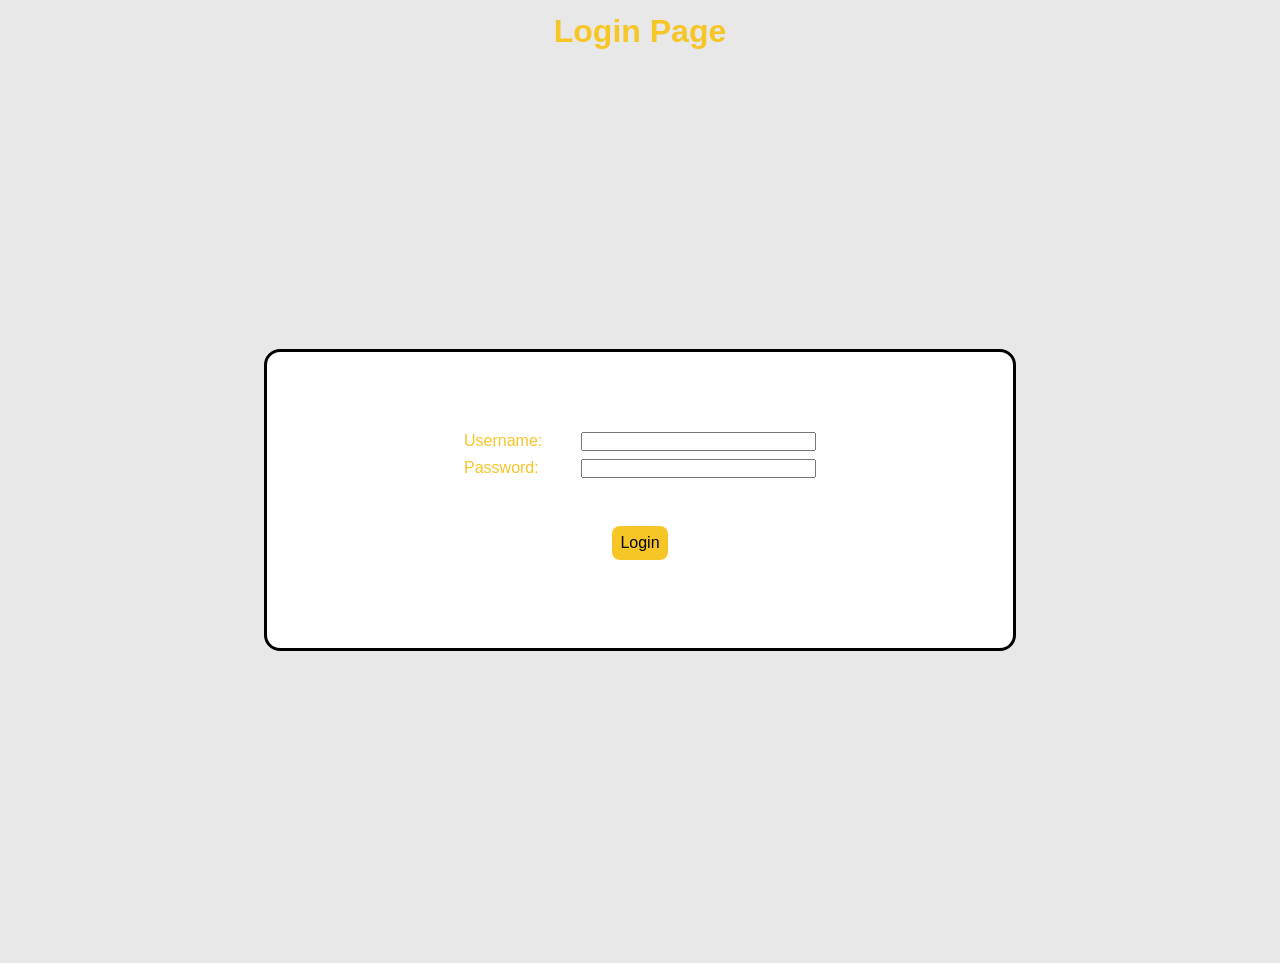
<file: index.html>
<!DOCTYPE html>
<html lang="en">
    <head>
        <meta charset="UTF-8" />
        <meta name="viewport" content="width=device-width, initial-scale=1.0" />
        <title>Prototype</title>
        <link rel="stylesheet" href="style.css" />
    </head>
    <body>
        <h1 class="title">Login Page</h1>
        <div class="container">
            <form class="forms">
                <div class="formGroup">
                    <label for="username">Username:</label>
                    <input type="text" id="username" name="username" required />
                </div>
                <div class="formGroup">
                    <label for="password">Password:</label>
                    <input type="password" id="password" name="password" required />
                </div>
                <div class="buttons">
                    <a href="/agentNum.html" class="btn">
                        Login
                    </a>
                </div>
            </form>
        </div>
</file>
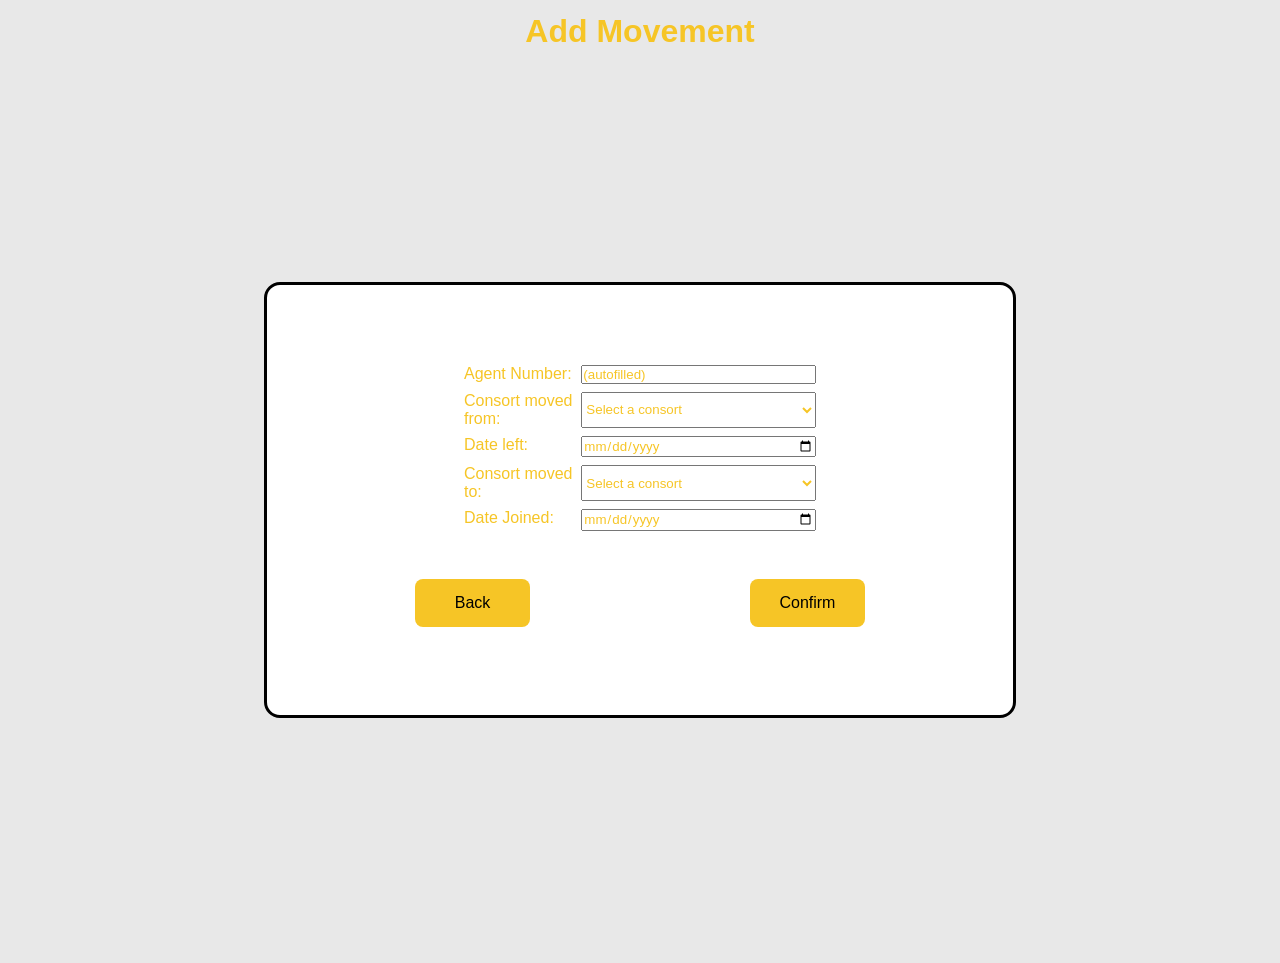
<file: addMovement.html>
<!DOCTYPE html>
<html lang="en">
    <head>
        <meta charset="UTF-8" />
        <meta name="viewport" content="width=device-width, initial-scale=1.0" />
        <title>Add Movement</title>
        <link rel="stylesheet" href="style.css" />
    </head>
    <body>
        <h1 class="title">Add Movement</h1>
        <div class="container">
            <form class="forms">
                <div class="formGroup">
                    <label for="agentNum">Agent Number:</label>
                    <input type="text" id="agentNum" name="agentNum" required value="(autofilled)"/>
                </div>
                <div class="formGroup">
                    <label for="fromCons">Consort moved from:</label>
                    <select name="fromCons" id="fromCons" required>
                        <option value="">Select a consort</option>
                        <option value="consort1">Consort A</option>
                        <option value="consort2">Consort B</option>
                        <option value="consort3">Consort C</option>
                    </select>
                </div>
                <div class="formGroup">
                    <label for="leaveDate">Date left:</label>
                    <input type="date" id="leaveDate" name="leaveDate" required />
                </div>
                <div class="formGroup">
                    <label for="toCons">Consort moved to:</label>
                    <select name="toCons" id="toCons" required>
                        <option value="">Select a consort</option>
                        <option value="consort1">Consort A</option>
                        <option value="consort2">Consort B</option>
                        <option value="consort3">Consort C</option>
                    </select>
                </div>
                <div class="formGroup">
                    <label for="joinDate">Date Joined:</label>
                    <input type="date" id="joinDate" name="joinDate" required />
                </div>
                <div class="buttons">
                    <a href="/agentInfo.html" class="agentBtn">Back</a>
                    <a href="/confirm.html" class="agentBtn">Confirm</a>
                </div>
            </form>
        </div>
</file>
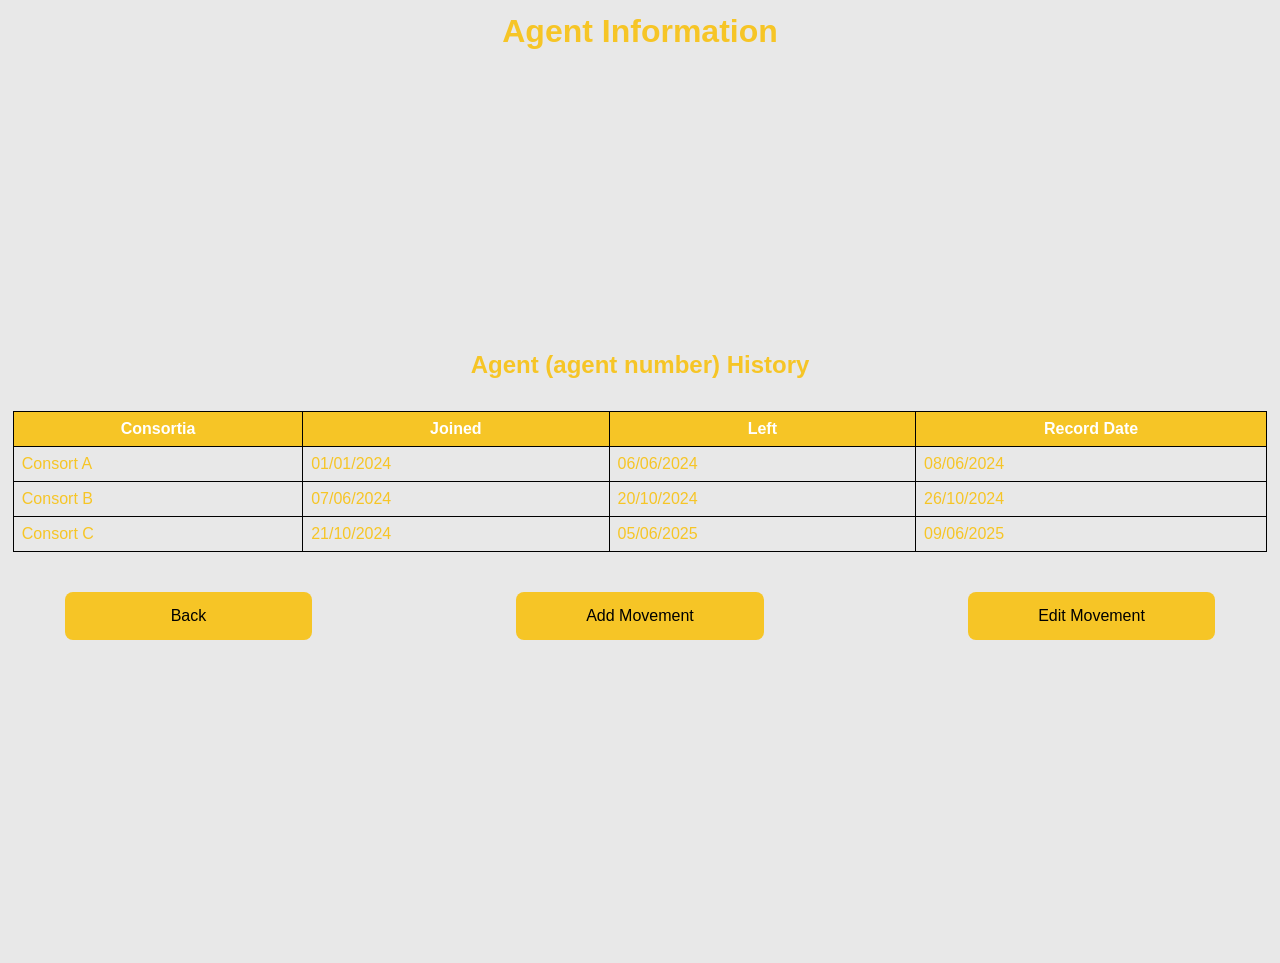
<file: agentInfo.html>
<!DOCTYPE html>
<html lang="en">
    <head>
        <meta charset="UTF-8" />
        <meta name="viewport" content="width=device-width, initial-scale=1.0" />
        <title>agentInfo</title>
        <link rel="stylesheet" href="style.css" />
    </head>
    <body>
        <h1 class="title">Agent Information</h1>
        <div class="container">
            <h2 class="tableTitle">Agent (agent number) History</h2>
            <table>
                <tr>
                    <th>Consortia</th>
                    <th>Joined</th>
                    <th>Left</th>
                    <th>Record Date</th>
                </tr>
                <tr>
                    <td>Consort A</td><td>01/01/2024</td><td>06/06/2024</td><td>08/06/2024</td>
                </tr>
                <tr>
                    <td>Consort B</td><td>07/06/2024</td><td>20/10/2024</td><td>26/10/2024</td>
                </tr>
                <tr>
                    <td>Consort C</td><td>21/10/2024</td><td>05/06/2025</td><td>09/06/2025</td>
                </tr>
            </table>
            <div class="buttons">
                <a href="/agentNum.html" class="agentBtn">Back </a>
                <a href="/addMovement.html" class="agentBtn">Add Movement</a>
                <a href="/editMovement.html" class="agentBtn">Edit Movement</a>
            </div>
        </div>
    </body>
</file>
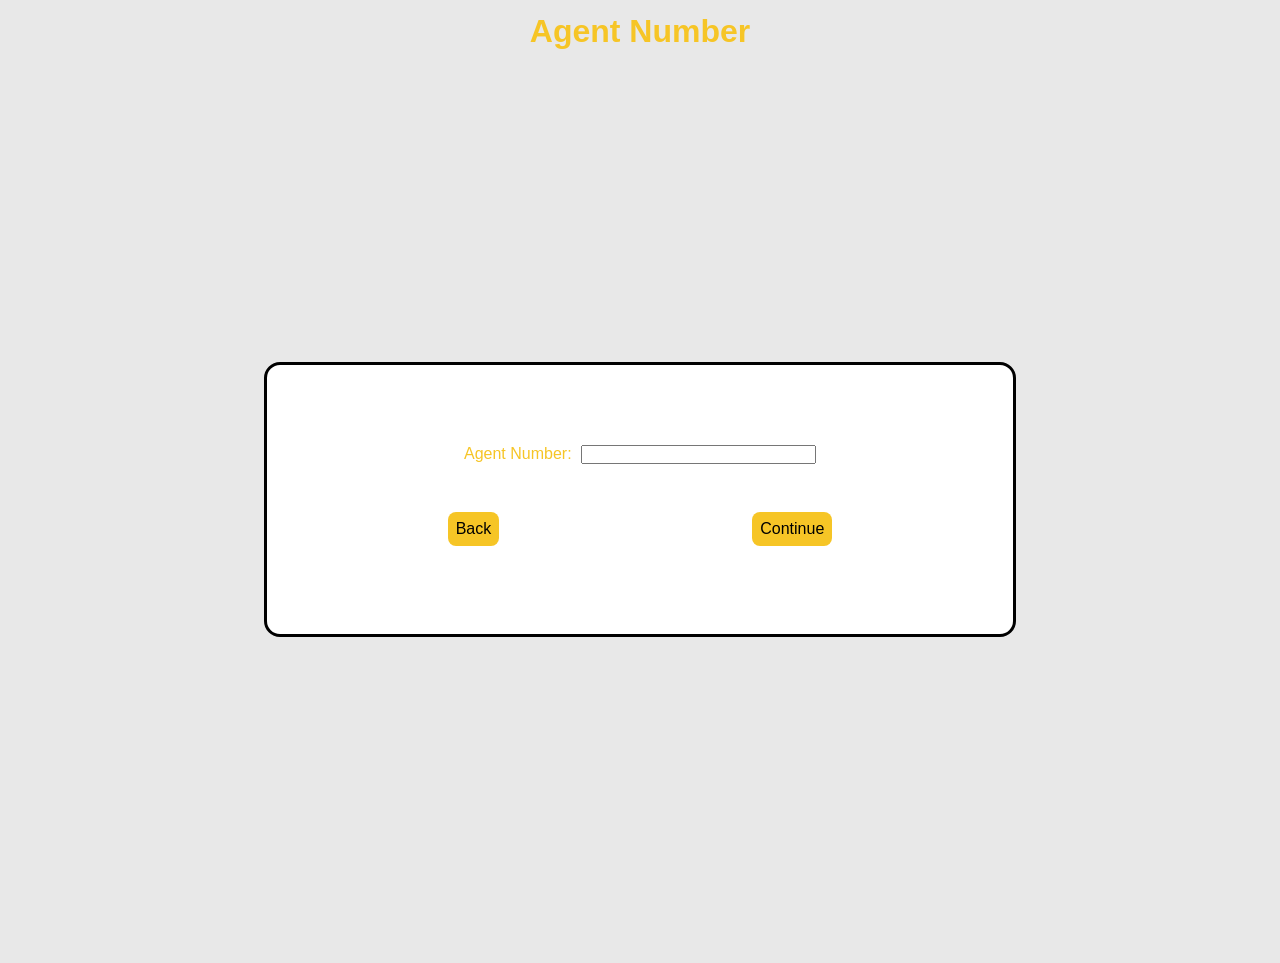
<file: agentNum.html>
<!DOCTYPE html>
<html lang="en">
    <head>
        <meta charset="UTF-8" />
        <meta name="viewport" content="width=device-width, initial-scale=1.0" />
        <title>agentNum</title>
        <link rel="stylesheet" href="style.css" />
    </head>
    <body>
        <h1 class="title">Agent Number</h1>
        <div class="container">
            <form class="forms">
                <div class="formGroup">
                    <label for="agentNum">Agent Number:</label>
                    <input type="text" id="agentNum" name="agentNum" required />
                </div>
                <div class="buttons">
                    <a href="/index.html" class="btn">
                        Back
                    </a>
                    <a href="/agentInfo.html" class="btn">
                        Continue
                    </a>
                </div>            
            </form>
        </div>
    </body>
</file>
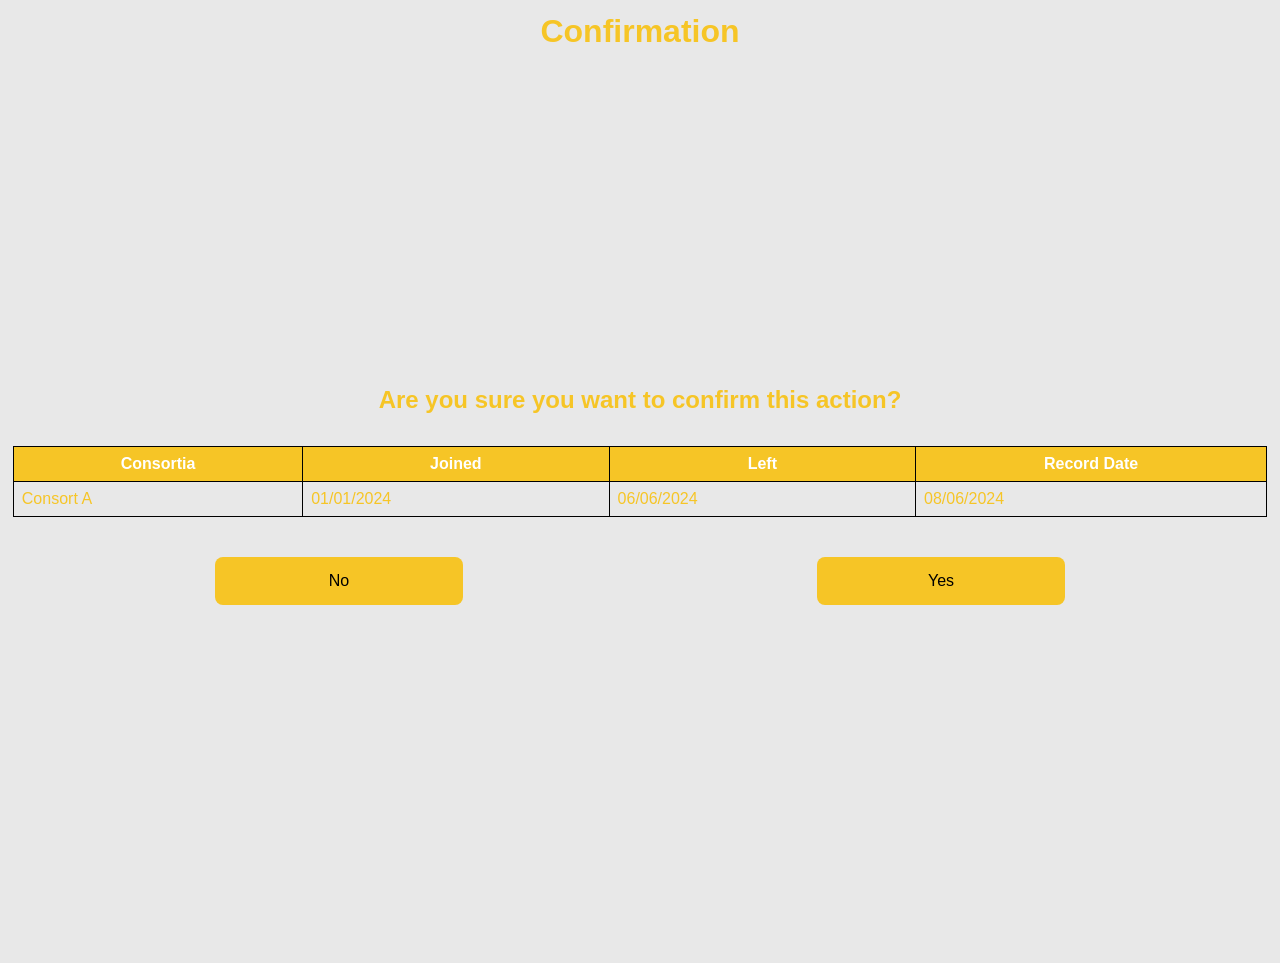
<file: confirm.html>
<!DOCTYPE html>
<html lang="en">
    <head>
        <meta charset="UTF-8" />
        <meta name="viewport" content="width=device-width, initial-scale=1.0" />
        <title>Confirmation</title>
        <link rel="stylesheet" href="style.css" />
    </head>
    <body>
        <h1 class="title">Confirmation</h1>
        <div class="container">
            <h2 class="tableTitle">Are you sure you want to confirm this action?</h2>
            <table>
                <tr>
                    <th>Consortia</th>
                    <th>Joined</th>
                    <th>Left</th>
                    <th>Record Date</th>
                </tr>
                <tr tabindex="0" class="selection">
                    <td>Consort A</td><td>01/01/2024</td><td>06/06/2024</td><td>08/06/2024</td>
                </tr>
            </table>
            <div class="buttons">
                <a href="/editMovement.html" class="agentBtn">No</a>
                <a href="/agentNum.html" class="agentBtn">Yes</a>
            </div>
        </div>
    </body>
</file>
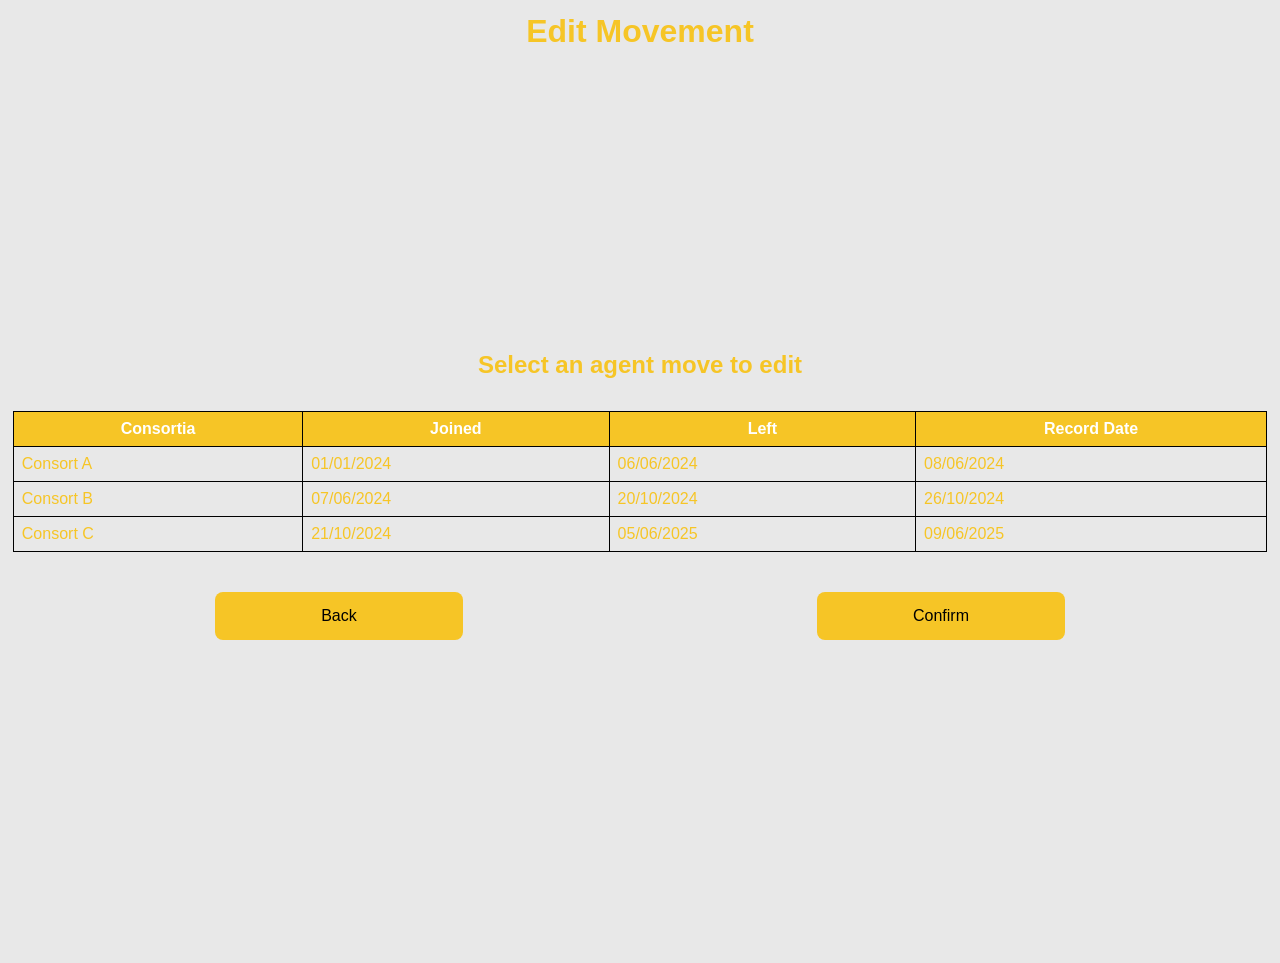
<file: editMovement.html>
<!DOCTYPE html>
<html lang="en">
    <head>
        <meta charset="UTF-8" />
        <meta name="viewport" content="width=device-width, initial-scale=1.0" />
        <title>editMovement</title>
        <link rel="stylesheet" href="style.css" />
    </head>
    <body>
        <h1 class="title">Edit Movement</h1>
        <div class="container">
            <h2 class="tableTitle">Select an agent move to edit</h2>
            <table>
                <tr>
                    <th>Consortia</th>
                    <th>Joined</th>
                    <th>Left</th>
                    <th>Record Date</th>
                </tr>
                <tr tabindex="0" class="selection">
                    <td>Consort A</td><td>01/01/2024</td><td>06/06/2024</td><td>08/06/2024</td>
                </tr>
                <tr tabindex="0" class="selection">
                    <td>Consort B</td><td>07/06/2024</td><td>20/10/2024</td><td>26/10/2024</td>
                </tr>
                <tr tabindex="0" class="selection">
                    <td>Consort C</td><td>21/10/2024</td><td>05/06/2025</td><td>09/06/2025</td>
                </tr>
            </table>
            <div class="buttons">
                <a href="/agentInfo.html" class="agentBtn">Back</a>
                <a href="/editMovement.html" class="agentBtn">Confirm</a>
            </div>
        </div>
    </body>
</file>
<file: style.css>
:root {
    --primary-color: #f6c526;
    --secondary-color: #ffffff;
    --tertiary-color: #000000;
}

* {
    margin: 0;
    padding: 0;
    box-sizing: border-box;
    font-family: "Inter", sans-serif;
    color: var(--primary-color);
}

body {
    background-color: #00000017;
    margin: 1%;
}

.title {
    text-align: center;
    width: 100%;
    
}


.container {
    display: flex;
    flex-direction: column;
    justify-content: center;
    align-items: center;
    height: 100dvh;
}

.forms{
    width: 60%;
    display: flex;
    flex-direction: column;
    gap: 0.5rem;
    border: solid var(--tertiary-color);
    border-radius: 1rem;
    padding: 5rem;
    background-color: var(--secondary-color);
}

.formGroup{
    display: grid;
    grid-template-columns: 20% 20% 40% 20%;
    width: 100%;
}

.formGroup label{
    grid-column: 2;
    width: 100%;
}

.formGroup input{
    grid-column: 3;
    width: 100%;
}

.tableTitle{
    margin-bottom: 2rem;
}

th, td{
    border: 0.1rem solid var(--tertiary-color);
    padding: 0.5rem;
}

th{
    background-color: var(--primary-color);
    color: var(--secondary-color);
}

table {
    border-collapse: collapse;
    width: 100%;
}

.selection:hover{
    background-color: rgb(226, 226, 226);
    cursor: pointer;
}


.selection:focus{
    background-color: rgb(200, 200, 200);
}

.buttons{
    display: flex;
    gap: 10rem;
    margin-top: 2rem;
    padding: 0.5rem;
    width: 100%;
    justify-content: space-evenly;
}

.btn{
    background-color: var(--primary-color);
    color: var(--tertiary-color);
    text-decoration: none;
    border: none;
    border-radius: 0.5rem;
    padding: 0.5rem;
    cursor: pointer;
}

.agentBtn{
    display: flex;
    align-items: center;
    justify-content: center;
    background-color: var(--primary-color);
    color: var(--tertiary-color);
    text-decoration: none;
    border: none;
    border-radius: 0.5rem;
    padding: 0.5rem;
    cursor: pointer;
    width: 20%;
    height: 3rem;
}
</file>
